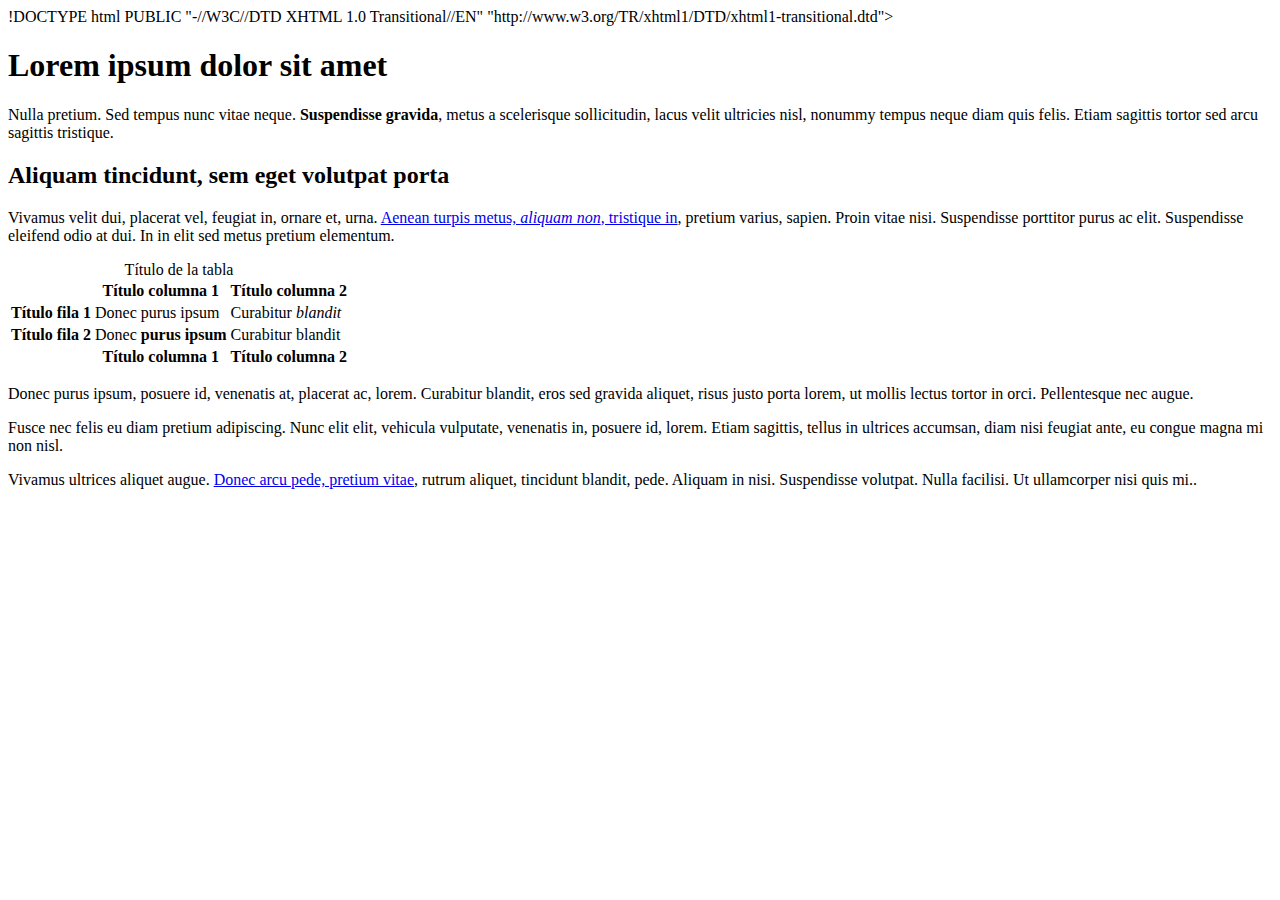
<file: index/index.html/none.html>
!DOCTYPE html PUBLIC "-//W3C//DTD XHTML 1.0 Transitional//EN" "http://www.w3.org/TR/xhtml1/DTD/xhtml1-transitional.dtd">
<html xmlns="http://www.w3.org/1999/xhtml">

<head>
    <meta http-equiv="Content-Type" content="text/html; charset=utf-8" />
    <link rel=stylesheet hrfe="estilos" type="text/css" media=screen>
   
    <title>Ejercicio de selectores</title>
</head>

<body>
    <h1 id="titulo">Lorem ipsum dolor sit amet</h1>

    <p>Nulla pretium. Sed tempus nunc vitae neque. <strong>Suspendisse gravida</strong>, metus a scelerisque
        sollicitudin, lacus velit
        ultricies nisl, nonummy tempus neque diam quis felis. <span class="destacado">Etiam sagittis tortor</span> sed
        arcu sagittis tristique.</p>

    <h2 id="subtitulo">Aliquam tincidunt, sem eget volutpat porta</h2>

    <p>Vivamus velit dui, placerat vel, feugiat in, ornare et, urna. <a href="#">Aenean turpis metus, <em>aliquam
                non</em>, tristique in</a>, pretium varius, sapien. Proin vitae nisi. Suspendisse <span
            class="especial">porttitor purus ac elit</span>. Suspendisse eleifend odio at dui. In in elit sed metus
        pretium elementum.</p>

    <table summary="Descripción de la tabla y su contenido">
        <caption>Título de la tabla</caption>
        <thead>
            <tr>
                <th scope="col"></th>
                <th scope="col" class="especial">Título columna 1</th>
                <th scope="col" class="especial">Título columna 2</th>
            </tr>
        </thead>

        <tfoot>
            <tr>
                <th scope="col"></th>
                <th scope="col">Título columna 1</th>
                <th scope="col">Título columna 2</th>
            </tr>
        </tfoot>

        <tbody>
            <tr>
                <th scope="row" class="especial">Título fila 1</th>
                <td>Donec purus ipsum</td>
                <td>Curabitur <em>blandit</em></td>
            </tr>
            <tr>
                <th scope="row">Título fila 2</th>
                <td>Donec <strong>purus ipsum</strong></td>
                <td>Curabitur blandit</td>
            </tr>
        </tbody>
    </table>

    <div id="adicional">
        <p>Donec purus ipsum, posuere id, venenatis at, <span>placerat ac, lorem</span>. Curabitur blandit, eros sed
            gravida aliquet, risus justo
            porta lorem, ut mollis lectus tortor in orci. Pellentesque nec augue.</p>

        <p>Fusce nec felis eu diam pretium adipiscing. <span id="especial">Nunc elit elit, vehicula vulputate</span>,
            venenatis in,
            posuere id, lorem. Etiam sagittis, tellus in ultrices accumsan, diam nisi feugiat ante, eu congue magna mi
            non nisl.</p>

        <p>Vivamus ultrices aliquet augue. <a href="#">Donec arcu pede, pretium vitae</a>, rutrum aliquet, tincidunt
            blandit, pede.
            Aliquam in nisi. Suspendisse volutpat. Nulla facilisi. Ut ullamcorper nisi quis mi..</p>
    </div>

</body>

</html>
</file>
